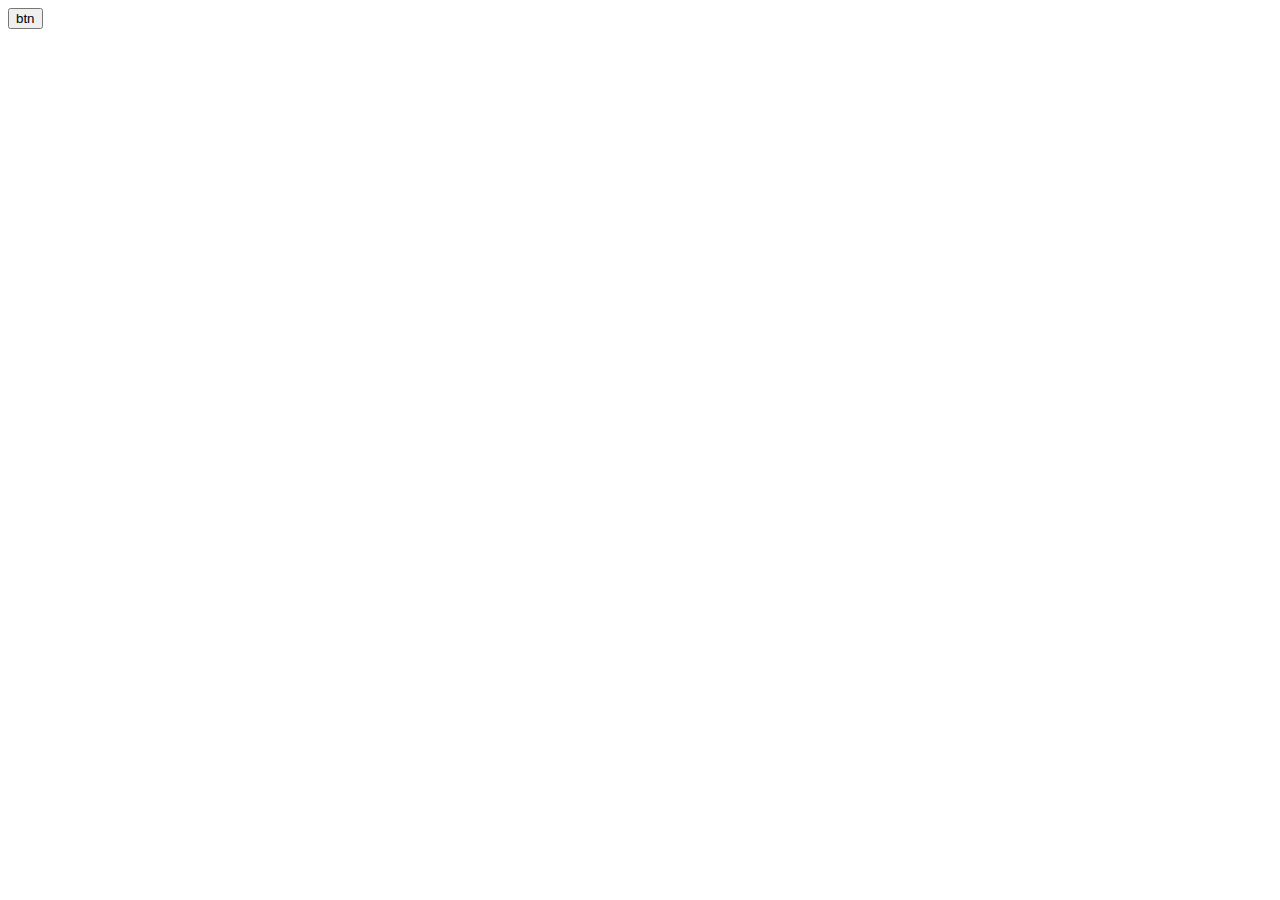
<file: animate.html>
<!DOCTYPE html>
<html lang="en">
<head>
    <meta charset="UTF-8">
    <meta http-equiv="X-UA-COMPATIBLE" content="IE=edge">
    <meta name="viewport" content="width=device-width,initial-scale=1">
    <title>Title</title>
    <script src="js/jquery-2.1.1.js"></script>
</head>
<style>
    .modal{
         width: 800px;
        height: 600px;
        margin: 0 auto;
        background-color: #999999;
        text-align: center;
        position: relative;
        top: -800px;
    }
    .moanimate{
        top: 10px;
        transition: all .3s ease-in;
       -webkit-transition: all .3s ease-in;
        -moz-transition: all .3s ease-in;
        -ms-transition: all .3s ease-in;
        -o-transition: all .3s ease-in;

    }
</style>
<body>
<button id="btn">btn</button>
 <div class="modal">
     <P>pppppppppppppppppppp</P>
     <P>pppppppppppppppppppp</P>
     <P>pppppppppppppppppppp</P>
     <P>pppppppppppppppppppp</P>
     <P>pppppppppppppppppppp</P>
     <P>pppppppppppppppppppp</P>
     <P>pppppppppppppppppppp</P>
 </div>

</body>
<script>
    $(function(){
        $("#btn").click(function(){
            $(".modal").addClass("moanimate");
        })
    })
</script>
</html>
</file>
